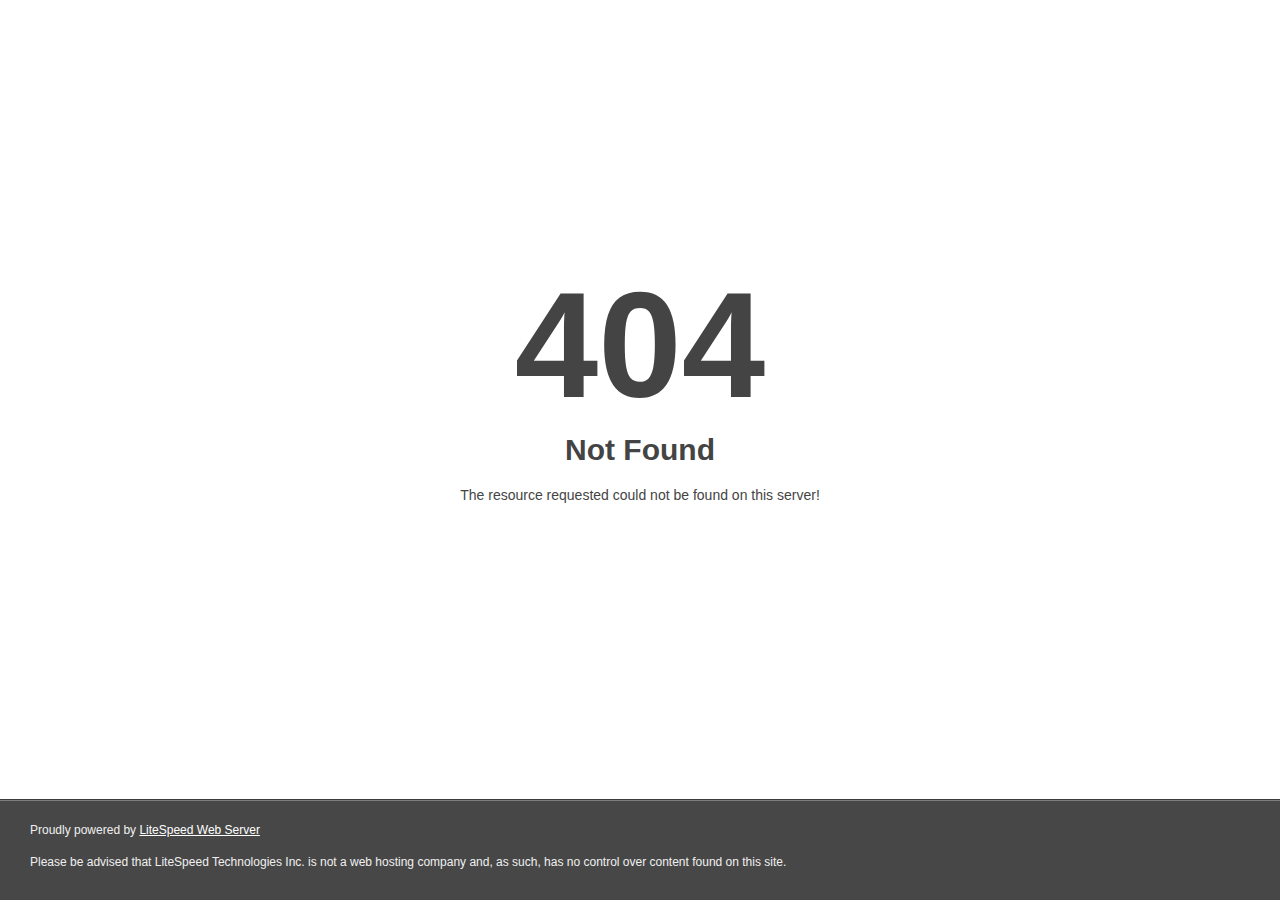
<file: assets/fonts/fa-brands-400.html>
<!DOCTYPE html>
<html style="height:100%">
<head>
<meta name="viewport" content="width=device-width, initial-scale=1, shrink-to-fit=no" />
<title> 404 Not Found
</title></head>
<body style="color: #444; margin:0;font: normal 14px/20px Arial, Helvetica, sans-serif; height:100%; background-color: #fff;">
<div style="height:auto; min-height:100%; "> <div style="text-align: center; width:800px; margin-left: -400px; position:absolute; top: 30%; left:50%;">
<h1 style="margin:0; font-size:150px; line-height:150px; font-weight:bold;">404</h1>
<h2 style="margin-top:20px;font-size: 30px;">Not Found
</h2>
<p>The resource requested could not be found on this server!</p>
</div></div><div style="color:#f0f0f0; font-size:12px;margin:auto;padding:0px 30px 0px 30px;position:relative;clear:both;height:100px;margin-top:-101px;background-color:#474747;border-top: 1px solid rgba(0,0,0,0.15);box-shadow: 0 1px 0 rgba(255, 255, 255, 0.3) inset;">
<br>Proudly powered by <a style="color:#fff;" href="http://www.litespeedtech.com/error-page">LiteSpeed Web Server</a><p>Please be advised that LiteSpeed Technologies Inc. is not a web hosting company and, as such, has no control over content found on this site.</p></div></body></html>
</file>
